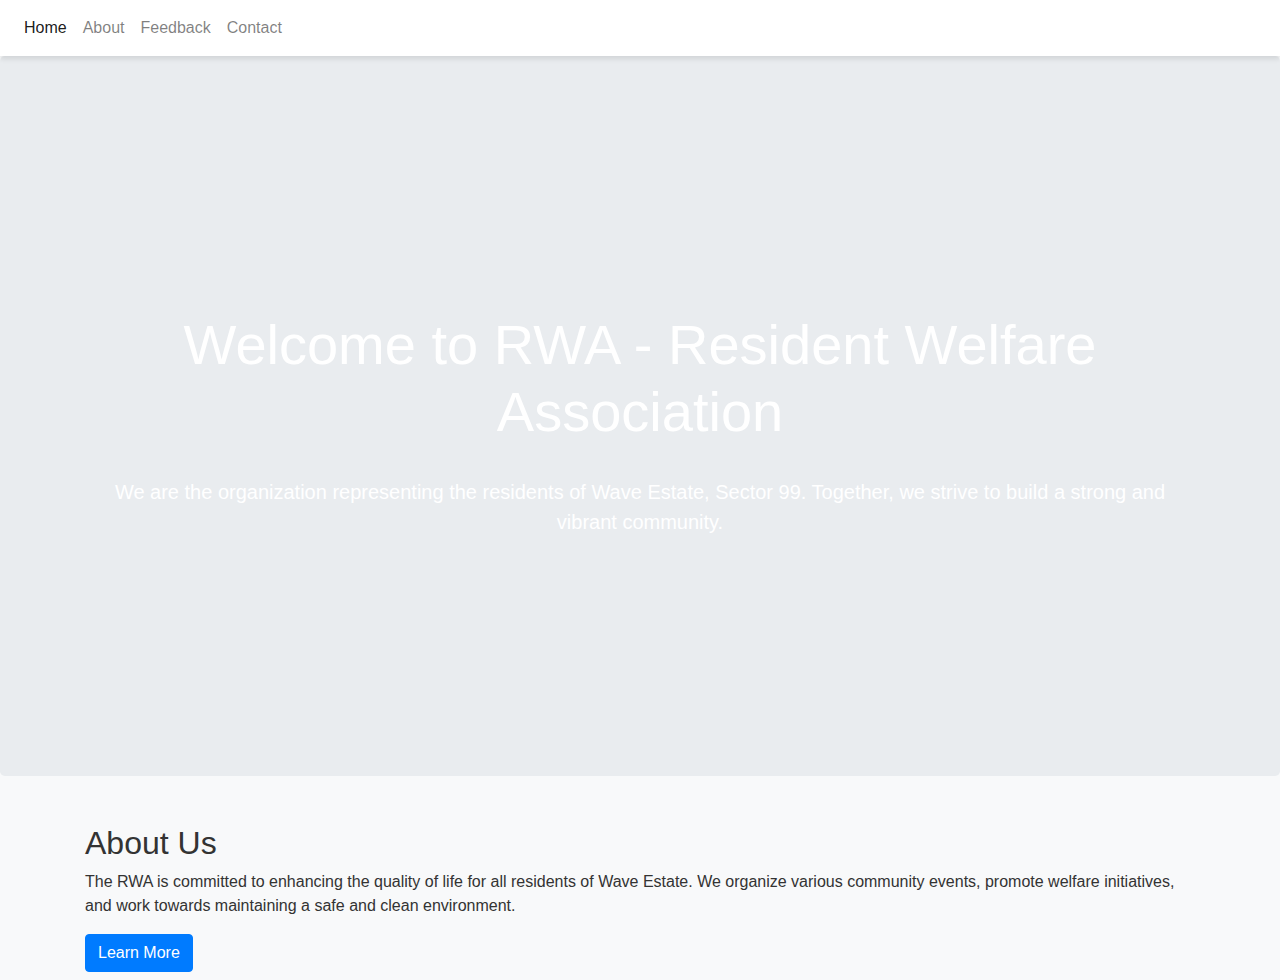
<file: index.html>
<!DOCTYPE html>
<html>
  <head>
    <meta name="viewport" content="width=device-width, initial-scale=1" />
    <link
      rel="stylesheet"
      href="https://maxcdn.bootstrapcdn.com/bootstrap/4.5.2/css/bootstrap.min.css"
    />
    <link rel="stylesheet" href="style.css" />
    <style>
      body {
        background-color: #f8f9fa;
        color: #333333;
      }

      .navbar {
        background-color: #ffffff;
        box-shadow: 0 3px 5px rgba(0, 0, 0, 0.1);
      }

      .navbar-brand {
        font-weight: bold;
        color: #333333;
      }

      .jumbotron {
        background-color: #e9ecef;
        background-size: cover;
        background-position: center;
        height: 80vh;
        display: flex;
        align-items: center;
        justify-content: center;
        text-align: center;
        color: #ffffff;
      }

      .jumbotron h1 {
        font-size: 3.5rem;
        margin-bottom: 2rem;
      }

      .jumbotron p {
        font-size: 1.25rem;
        margin-bottom: 2rem;
      }

      .container {
        margin-top: 3rem;
      }

      .contact-info li {
        list-style: none;
        margin-bottom: 1rem;
      }
    </style>
  </head>
  <body>
    <nav class="navbar navbar-expand-md bg-white navbar-light">
      <button
        class="navbar-toggler"
        type="button"
        data-toggle="collapse"
        data-target="#navbarNav"
      >
        <span class="navbar-toggler-icon"></span>
      </button>
      <div class="collapse navbar-collapse" id="navbarNav">
        <ul class="navbar-nav">
          <li class="nav-item active">
            <a class="nav-link" href="index.html">Home</a>
          </li>
          <li class="nav-item">
            <a class="nav-link" href="about.html">About</a>
          </li>
          <li class="nav-item">
            <a class="nav-link" href="feedback.html">Feedback</a>
          </li>
          <li class="nav-item">
            <a class="nav-link" href="contact.html">Contact</a>
          </li>
        </ul>
      </div>
    </nav>
    <main>
      <div class="jumbotron">
        <div class="container">
          <h1>Welcome to RWA - Resident Welfare Association</h1>
          <p>
            We are the organization representing the residents of Wave Estate,
            Sector 99. Together, we strive to build a strong and vibrant
            community.
          </p>
        </div>
      </div>
      <div class="container">
        <h2>About Us</h2>
        <p>
          The RWA is committed to enhancing the quality of life for all
          residents of Wave Estate. We organize various community events,
          promote welfare initiatives, and work towards maintaining a safe and
          clean environment.
        </p>
        <a href="about.html" class="btn btn-primary">Learn More</a>
        <h1></h1>
      </div>
    </main>
    <script src="https://cdnjs.cloudflare.com/ajax/libs/jquery/3.5.1/jquery.min.js"></script>
    <script src="https://cdnjs.cloudflare.com/ajax/libs/popper.js/1.16.0/umd/popper.min.js"></script>
    <script src="https://maxcdn.bootstrapcdn.com/bootstrap/4.5.2/js/bootstrap.min.js"></script>
  </body>
</html>
</file>
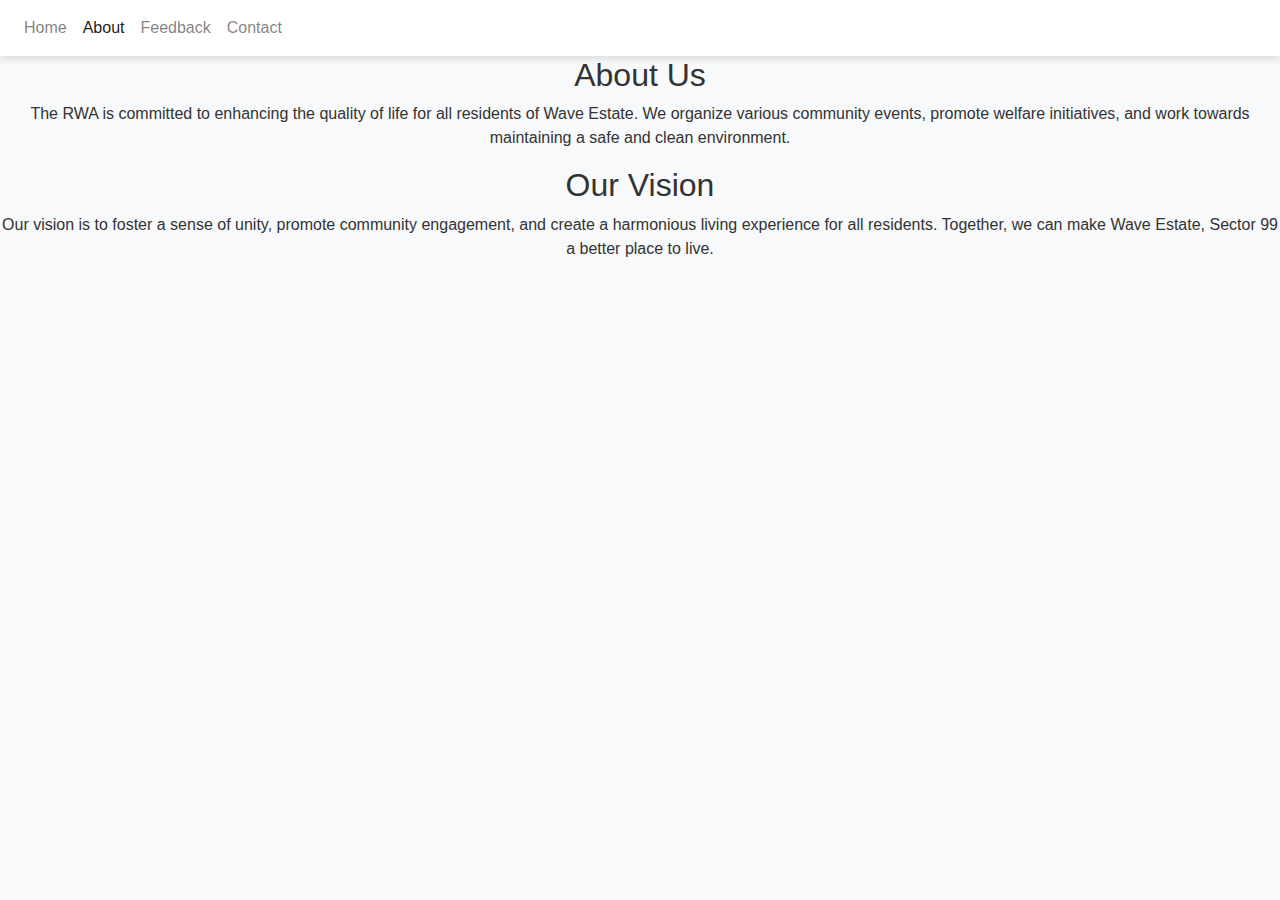
<file: about.html>
<!DOCTYPE html>
<html>
  <head>
    <meta name="viewport" content="width=device-width, initial-scale=1" />
    <link
      rel="stylesheet"
      href="https://maxcdn.bootstrapcdn.com/bootstrap/4.5.2/css/bootstrap.min.css"
    />
    <link rel="stylesheet" href="style.css" />
  </head>
  <body>
    <nav class="navbar navbar-expand-md bg-white navbar-light">
      <button
        class="navbar-toggler"
        type="button"
        data-toggle="collapse"
        data-target="#navbarNav"
      >
        <span class="navbar-toggler-icon"></span>
      </button>
      <div class="collapse navbar-collapse" id="navbarNav">
        <ul class="navbar-nav">
          <li class="nav-item">
            <a class="nav-link" href="index.html">Home</a>
          </li>
          <li class="nav-item active">
            <a class="nav-link" href="about.html">About</a>
          </li>
          <li class="nav-item">
            <a class="nav-link" href="feedback.html">Feedback</a>
          </li>
          <li class="nav-item">
            <a class="nav-link" href="contact.html">Contact</a>
          </li>
        </ul>
      </div>
    </nav>
<main>
    <center>
    <h2>About Us</h2>
    <p>The RWA is committed to enhancing the quality of life for all residents of Wave Estate. We organize various community events, promote welfare initiatives, and work towards maintaining a safe and clean environment.</p>
    <h2>Our Vision</h2>
    <p>Our vision is to foster a sense of unity, promote community engagement, and create a harmonious living experience for all residents. Together, we can make Wave Estate, Sector 99 a better place to live.</p>
    
  </div>
</center>
</main>
    <script src="https://cdnjs.cloudflare.com/ajax/libs/jquery/3.5.1/jquery.min.js"></script>
    <script src="https://cdnjs.cloudflare.com/ajax/libs/popper.js/1.16.0/umd/popper.min.js"></script>
    <script src="https://maxcdn.bootstrapcdn.com/bootstrap/4.5.2/js/bootstrap.min.js"></script>
  </body>
</html>
</file>
<file: style.css>
body {
  background-color: #f8f9fa;
}

.navbar {
  background-color: #fff;
  box-shadow: 0 4px 6px rgba(0, 0, 0, 0.1);
}

.navbar-brand {
  font-weight: bold;
}

body {
  background-color: #f8f9fa;
  color: #333333;
}

.container {
  margin-top: 3rem;
}

.contact-info li {
  list-style: none;
  margin-bottom: 1rem;
}
</file>
